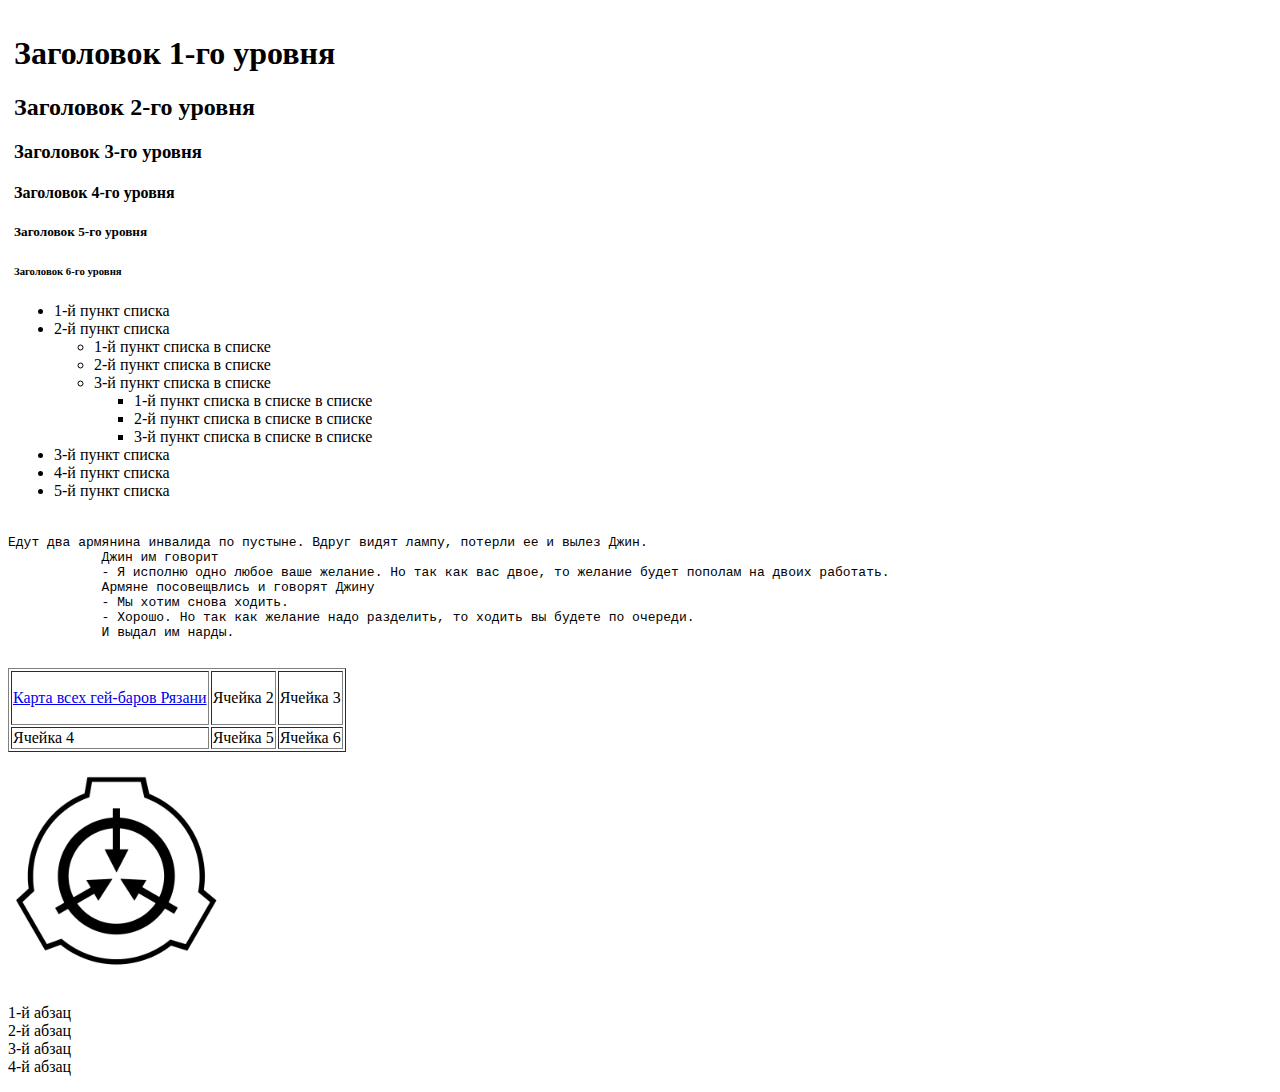
<file: practic/src/ex1_html-css-basics/index.html>
<!DOCTYPE html>
<html lang="en">
  <head>
    <meta charset="UTF-8" />
    <meta http-equiv="X-UA-Compatible" content="IE=edge" />
    <meta name="viewport" content="width=device-width, initial-scale=1.0" />
    <link rel="stylesheet" href="style.css" />
    <title>Первый урок</title>
  </head>
  <body>
    <div class="container">
      <h1>Заголовок 1-го уровня</h1>
      <h2>Заголовок 2-го уровня</h2>
      <h3>Заголовок 3-го уровня</h3>
      <h4>Заголовок 4-го уровня</h4>
      <h5>Заголовок 5-го уровня</h5>
      <h6>Заголовок 6-го уровня</h6>
      <ul>
        <li>1-й пункт списка</li>
        <li>2-й пункт списка
            <ul>
                <li>1-й пункт списка в списке</li>
                <li>2-й пункт списка в списке</li>
                <li>3-й пункт списка в списке
                    <ul>
                        <li>1-й пункт списка в списке в списке</li>
                        <li>2-й пункт списка в списке в списке</li>
                        <li>3-й пункт списка в списке в списке</li>
                    </ul>
                </li>
            </ul>
        <li>3-й пункт списка</li>
        <li>4-й пункт списка</li>
        <li>5-й пункт списка</li>
        </li>
      </ul>
    </div>
    <div class="a">
        <pre>Едут два армянина инвалида по пустыне. Вдруг видят лампу, потерли ее и вылез Джин.
            Джин им говорит
            - Я исполню одно любое ваше желание. Но так как вас двое, то желание будет пополам на двоих работать.
            Армяне посовещвлись и говорят Джину
            - Мы хотим снова ходить.
            - Хорошо. Но так как желание надо разделить, то ходить вы будете по очереди.
            И выдал им нарды.
        </pre>
    </div>
    <div class="b">
        <table border="1">
            <tr>
             <td><p><a href="https://youtu.be/dQw4w9WgXcQ">Карта всех гей-баров Рязани</a></p></td>
             <td>Ячейка 2</td>
             <td>Ячейка 3</td>
            </tr>
            <tr>
             <td>Ячейка 4</td>
             <td>Ячейка 5</td>
             <td>Ячейка 6</td>
           </tr>
          </table>
    </div>
    <p class="c"><img src="1.png" width="216" height="216" alt="Ой, всё"></p>
    <div class="d">
      <p>1-й абзац<br>
        2-й абзац<br>
        3-й абзац<br>
        4-й абзац</p>
    </div>
  </body>
</html>
</file>
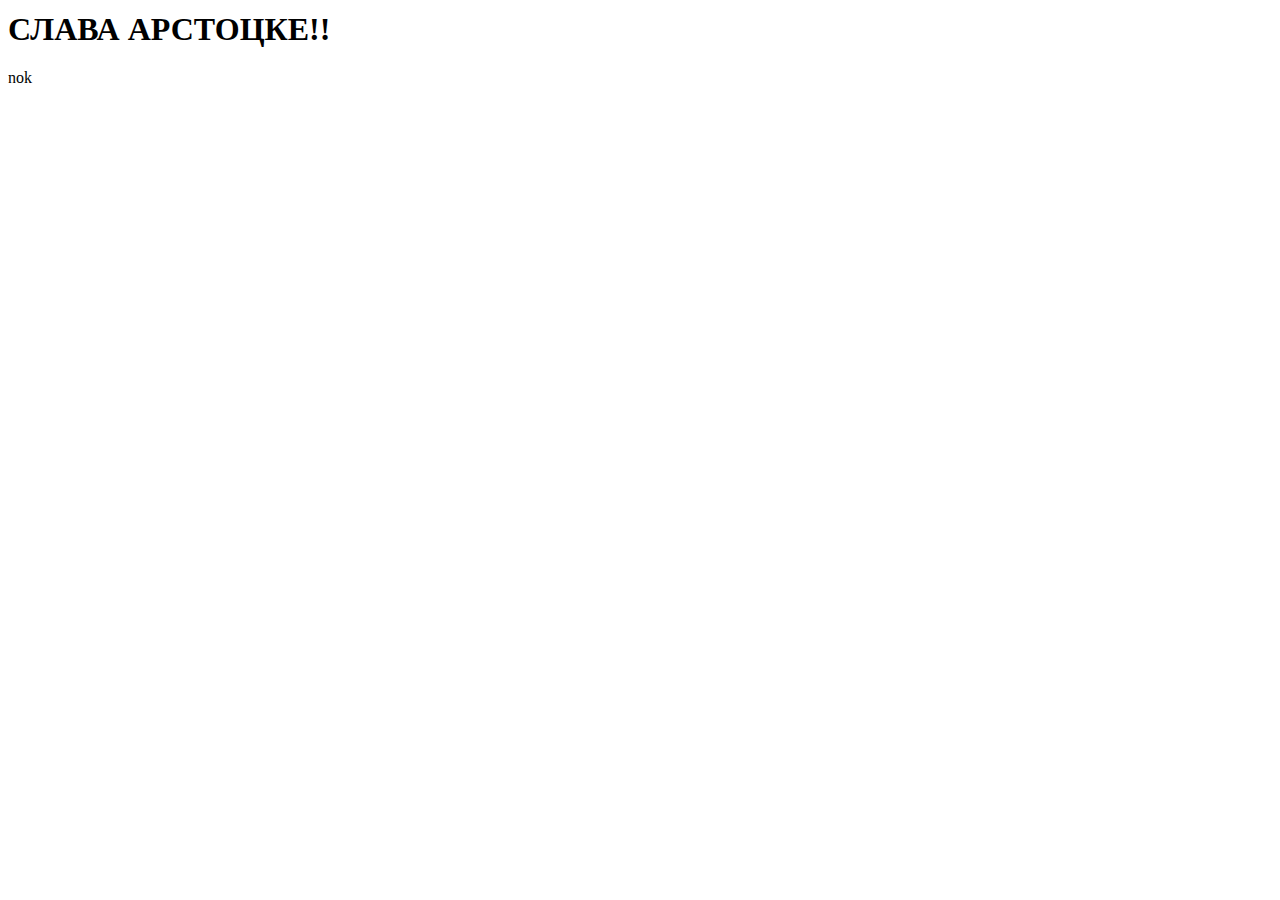
<file: practic/src/ex2_html-css-fundamentals-part1/Index.html>
<!DOCTYPE html>
<html lang="ru">
  <head>
    <meta charset="UTF-8" />
    <meta http-equiv="X-UA-Compatible" content="IE=edge" />
    <meta name="viewport" content="width=device-width, initial-scale=1.0" />
    <link rel="stylesheet" href="style.css" />
    <title>Document</title>
  </head>
  <body>
    <div class="container">
      <div class="conteiner-site">
        <h1>СЛАВА АРСТОЦКЕ!!</h1>
        nok
      </div>
    </div>
  </body>
</html>
</file>
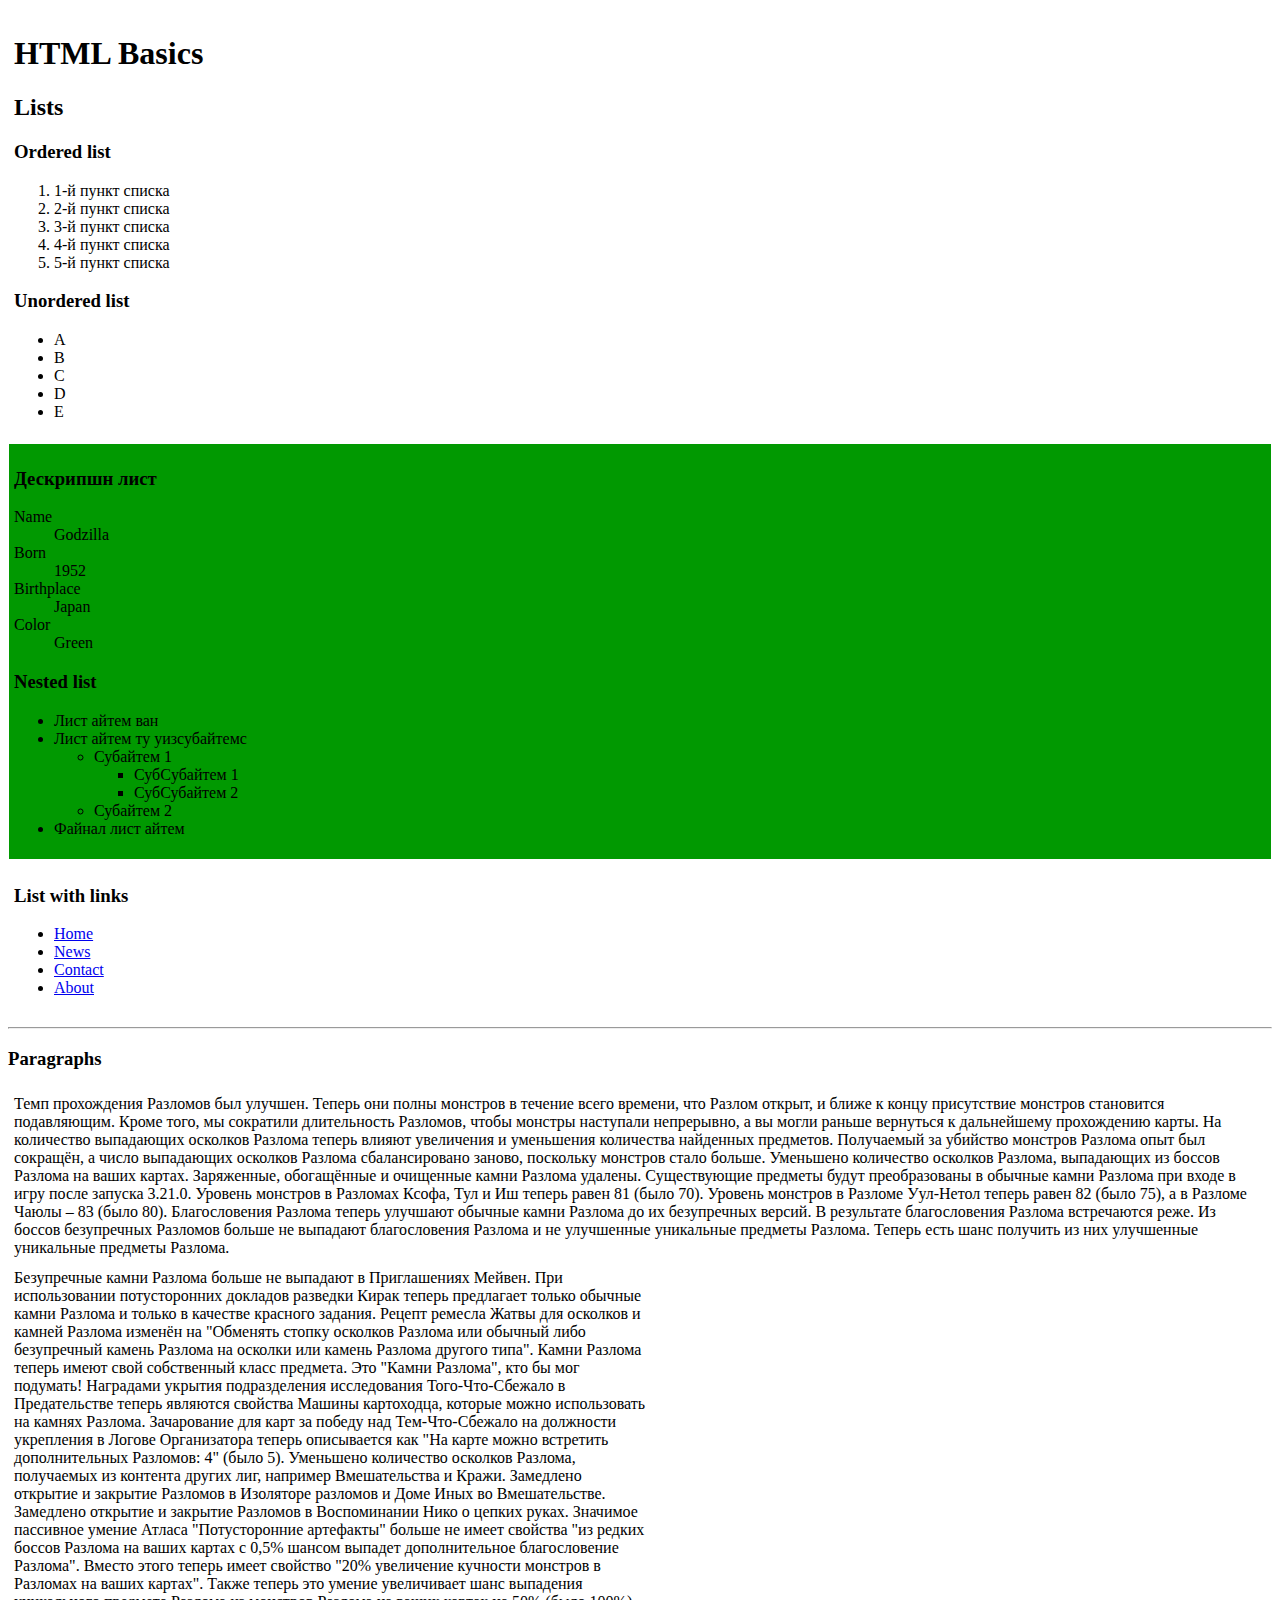
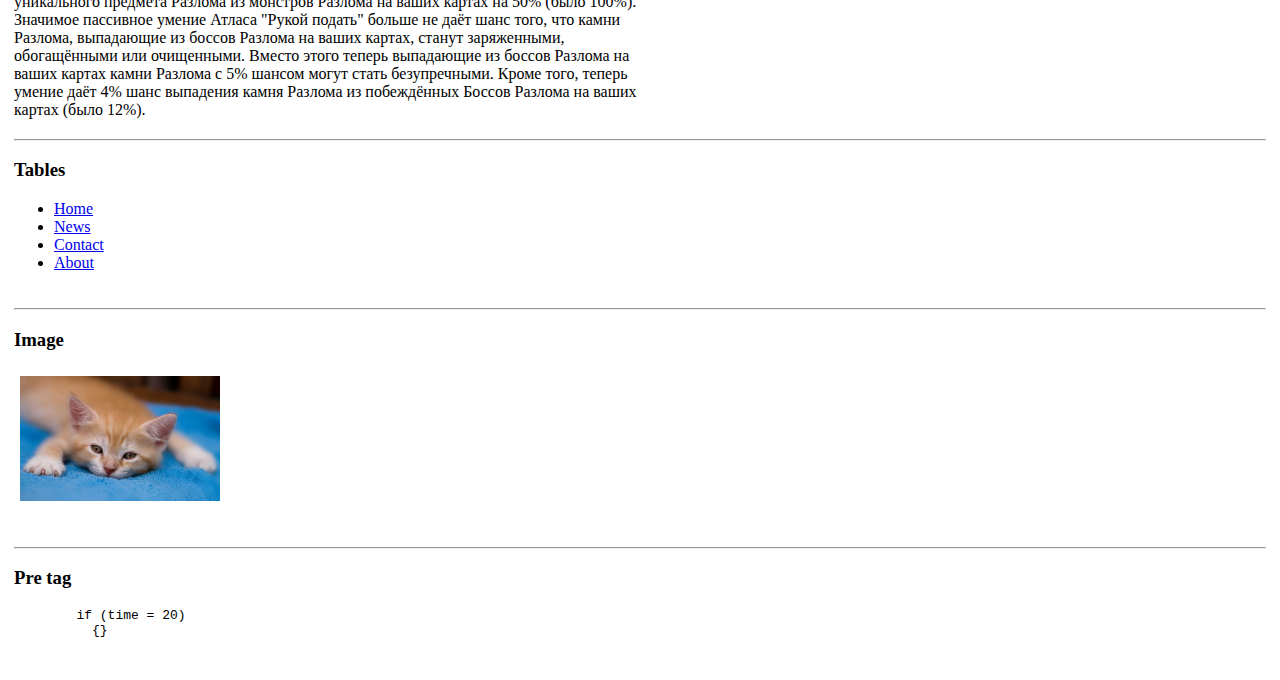
<file: practic/src/ex1_html-css-basics/Gaydex.html>
<!DOCTYPE html>
<html lang="ru">
  <head>
    <meta charset="UTF-8" />
    <meta http-equiv="X-UA-Compatible" content="IE=edge" />
    <meta name="viewport" content="width=device-width, initial-scale=1.0" />
    <link rel="stylesheet" href="style.css" />
    <title>Первый урок (задание 2)</title>
  </head>

  <body>
    <div class="container">
      <h1>HTML Basics</h1>
      <h2>Lists</h2>
      <h3>Ordered list</h3>
      <ol>
        <li>1-й пункт списка</li>
        <li>2-й пункт списка</li>
        <li>3-й пункт списка</li>
        <li>4-й пункт списка</li>
        <li>5-й пункт списка</li>
      </ol>
      <h3>Unordered list</h3>
      <ul>
        <li>A</li>
        <li>B</li>
        <li>C</li>
        <li>D</li>
        <li>E</li>
      </ul>
    </div>

    <div class="container2">
      <h3>Дескрипшн лист</h3>
      <dl>
        <dt>Name</dt>
        <dd>Godzilla</dd>
        <dt>Born</dt>
        <dd>1952</dd>
        <dt>Birthplace</dt>
        <dd>Japan</dd>
        <dt>Color</dt>
        <dd>Green</dd>
      </dl>
      <h3>Nested list</h3>
      <ul>
        <li>Лист айтем ван</li>
        <li>
          Лист айтем ту уизсубайтемс
          <ul>
            <li>
              Субайтем 1
              <ul>
                <li>СубCубайтем 1</li>
                <li>СубСубайтем 2</li>
              </ul>
            </li>
            <li>Субайтем 2</li>
          </ul>
        </li>
        <li>Файнал лист айтем</li>
      </ul>
    </div>

    <div class="container">
      <h3>List with links</h3>
      <ul>
        <li>
          <a href="https://ru.pathofexile.com/trade/search/Crucible">Home</a>
        </li>
        <li><a href="https://ru.pathofexile.com/news">News</a></li>
        <li><a href="https://vk.com/pink_pretty_princess">Contact</a></li>
        <li><a href="https://youtu.be/dQw4w9WgXcQ">About</a></li>
      </ul>
    </div>

    <hr />
    <h3>Paragraphs</h3>

    <div class="container">
      <span>
        Темп прохождения Разломов был улучшен. Теперь они полны монстров в
        течение всего времени, что Разлом открыт, и ближе к концу присутствие
        монстров становится подавляющим. Кроме того, мы сократили длительность
        Разломов, чтобы монстры наступали непрерывно, а вы могли раньше
        вернуться к дальнейшему прохождению карты. На количество выпадающих
        осколков Разлома теперь влияют увеличения и уменьшения количества
        найденных предметов. Получаемый за убийство монстров Разлома опыт был
        сокращён, а число выпадающих осколков Разлома сбалансировано заново,
        поскольку монстров стало больше. Уменьшено количество осколков Разлома,
        выпадающих из боссов Разлома на ваших картах. Заряженные, обогащённые и
        очищенные камни Разлома удалены. Существующие предметы будут
        преобразованы в обычные камни Разлома при входе в игру после запуска
        3.21.0. Уровень монстров в Разломах Ксофа, Тул и Иш теперь равен 81
        (было 70). Уровень монстров в Разломе Уул-Нетол теперь равен 82 (было
        75), а в Разломе Чаюлы – 83 (было 80). Благословения Разлома теперь
        улучшают обычные камни Разлома до их безупречных версий. В результате
        благословения Разлома встречаются реже. Из боссов безупречных Разломов
        больше не выпадают благословения Разлома и не улучшенные уникальные
        предметы Разлома. Теперь есть шанс получить из них улучшенные уникальные
        предметы Разлома.
      </span>
    </div>
    <div class="container21">
      Безупречные камни Разлома больше не выпадают в Приглашениях Мейвен. При
      использовании потусторонних докладов разведки Кирак теперь предлагает
      только обычные камни Разлома и только в качестве красного задания. Рецепт
      ремесла Жатвы для осколков и камней Разлома изменён на "Обменять стопку
      осколков Разлома или обычный либо безупречный камень Разлома на осколки
      или камень Разлома другого типа". Камни Разлома теперь имеют свой
      собственный класс предмета. Это "Камни Разлома", кто бы мог подумать!
      Наградами укрытия подразделения исследования Того-Что-Сбежало в
      Предательстве теперь являются свойства Машины картоходца, которые можно
      использовать на камнях Разлома. Зачарование для карт за победу над
      Тем-Что-Сбежало на должности укрепления в Логове Организатора теперь
      описывается как "На карте можно встретить дополнительных Разломов: 4"
      (было 5). Уменьшено количество осколков Разлома, получаемых из контента
      других лиг, например Вмешательства и Кражи. Замедлено открытие и закрытие
      Разломов в Изоляторе разломов и Доме Иных во Вмешательстве. Замедлено
      открытие и закрытие Разломов в Воспоминании Нико о цепких руках. Значимое
      пассивное умение Атласа "Потусторонние артефакты" больше не имеет свойства
      "из редких боссов Разлома на ваших картах с 0,5% шансом выпадет
      дополнительное благословение Разлома". Вместо этого теперь имеет свойство
      "20% увеличение кучности монстров в Разломах на ваших картах". Также
      теперь это умение увеличивает шанс выпадения уникального предмета Разлома
      из монстров Разлома на ваших картах на 50% (было 100%). Значимое пассивное
      умение Атласа "Рукой подать" больше не даёт шанс того, что камни Разлома,
      выпадающие из боссов Разлома на ваших картах, станут заряженными,
      обогащёнными или очищенными. Вместо этого теперь выпадающие из боссов
      Разлома на ваших картах камни Разлома с 5% шансом могут стать
      безупречными. Кроме того, теперь умение даёт 4% шанс выпадения камня
      Разлома из побеждённых Боссов Разлома на ваших картах (было 12%).
    </div>

    <div class="container">
      <hr />
      <h3>Tables</h3>
      <ul>
        <li>
          <a href="https://ru.pathofexile.com/trade/search/Crucible">Home</a>
        </li>
        <li><a href="https://ru.pathofexile.com/news">News</a></li>
        <li><a href="https://vk.com/pink_pretty_princess">Contact</a></li>
        <li><a href="https://youtu.be/dQw4w9WgXcQ">About</a></li>
      </ul>
    </div>

    <div class="container">
      <hr />
      <h3>Image</h3>
      <p class="container">
        <img src="123333.jpg" width="200" height="125" alt="Ой, всё" />
      </p>
    </div>

    <div class="container">
      <hr />
      <h3>Pre tag</h3>
      <pre>
        if (time = 20)
          {}
      </pre>
    </div>
  </body>
</html>
</file>
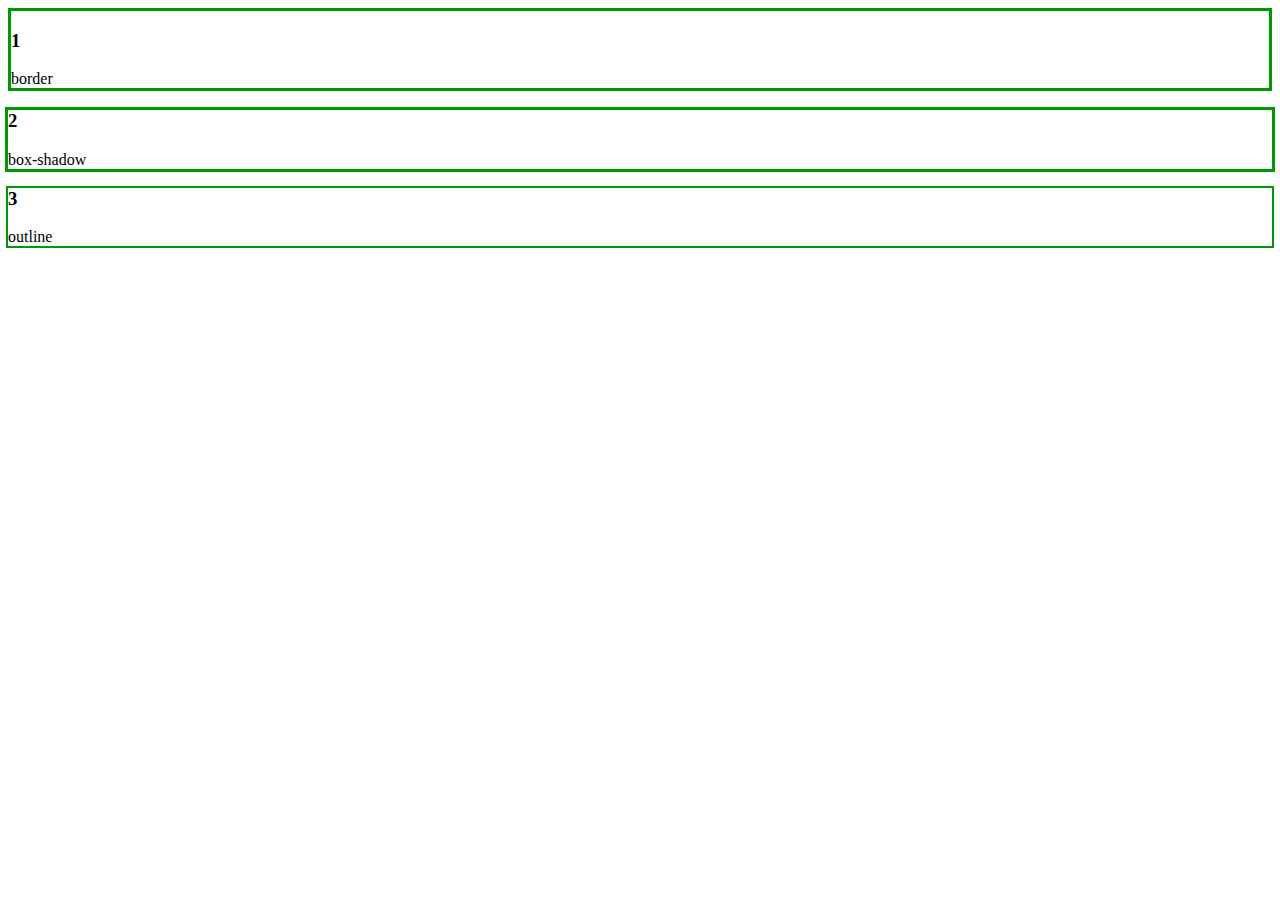
<file: practic/src/ex1_html-css-basics/Index3.html>
<!DOCTYPE html>
<html lang="ru">
  <head>
    <meta charset="UTF-8" />
    <meta http-equiv="X-UA-Compatible" content="IE=edge" />
    <meta name="viewport" content="width=device-width, initial-scale=1.0" />
    <link rel="stylesheet" href="style.css" />
    <title>Первый урок (задание 2)</title>
  </head>

  <body>
    <div class="uno">
      <h3>1</h3>
      border
    </div>

    <div class="dos">
      <h3>2</h3>
      box-shadow
    </div>

    <div class="tres">
      <h3>3</h3>
      outline
    </div>
  </body>
</html>
</file>
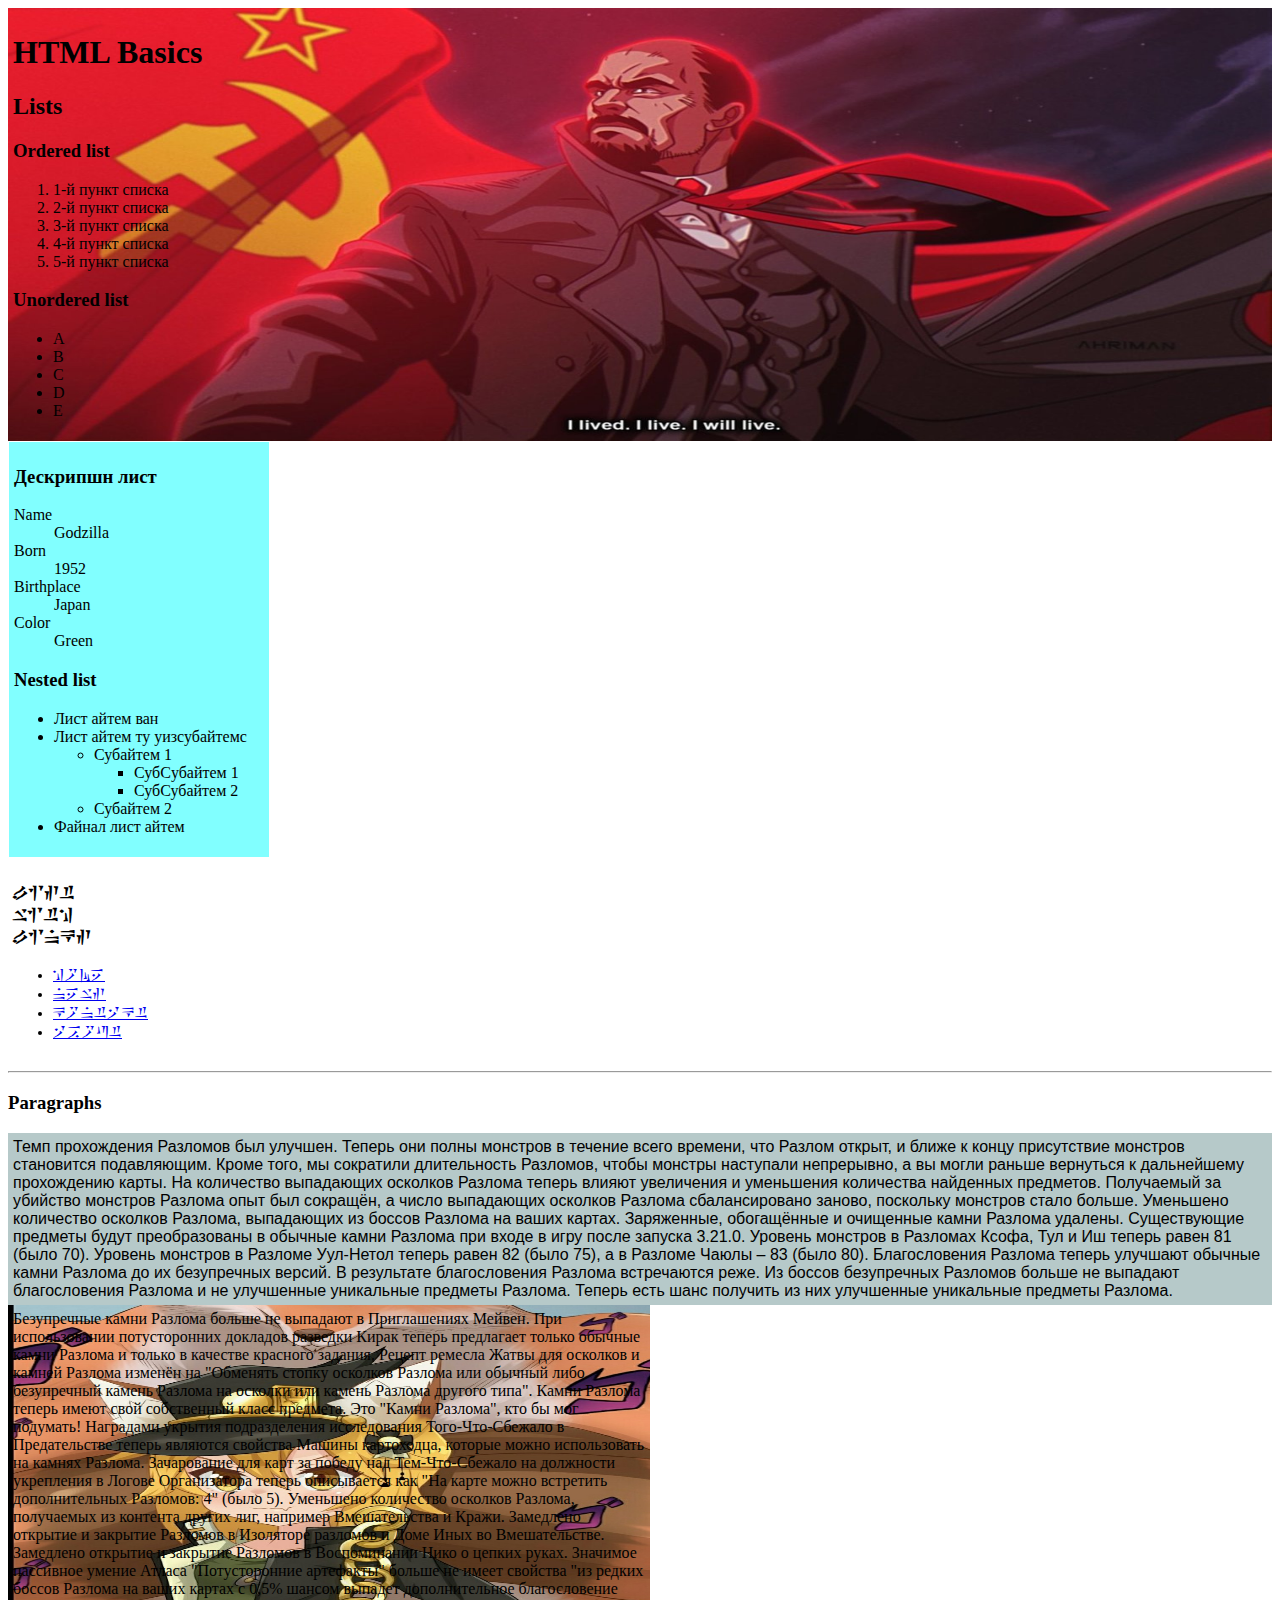
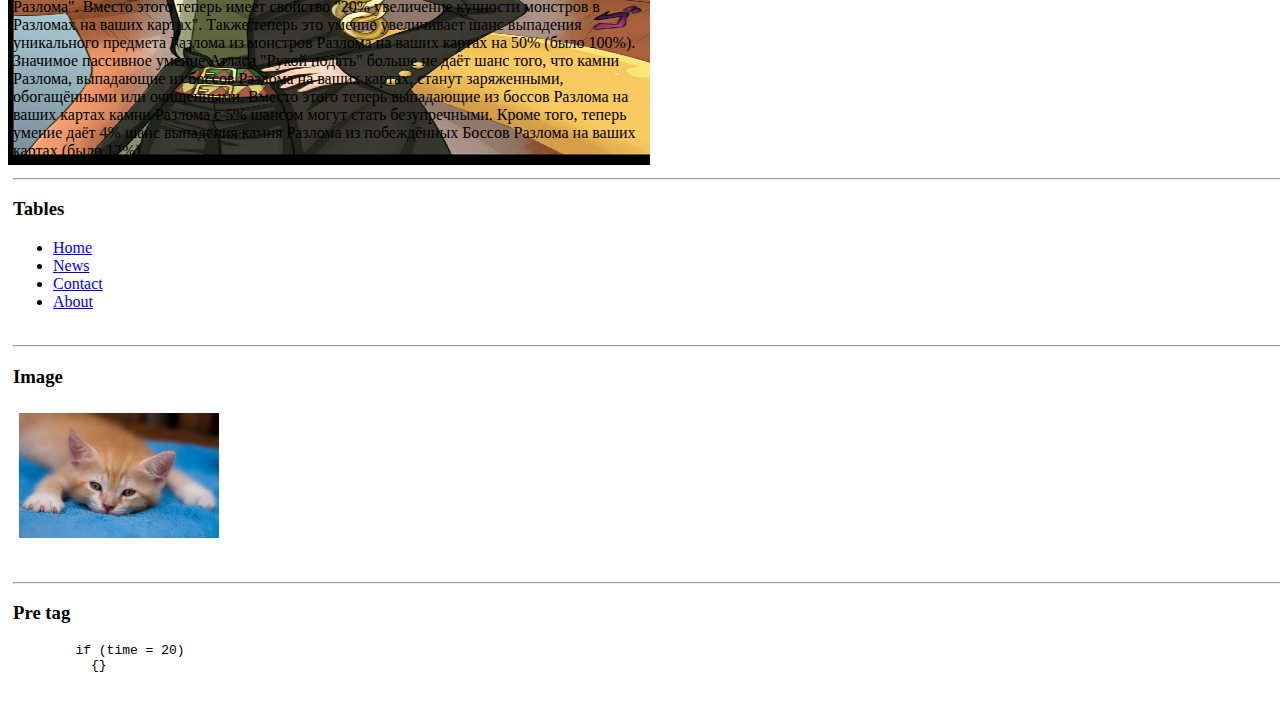
<file: practic/src/ex1_html-css-basics/index4.html>
<!DOCTYPE html>
<html lang="ru">
  <head>
    <meta charset="UTF-8" />
    <meta http-equiv="X-UA-Compatible" content="IE=edge" />
    <meta name="viewport" content="width=device-width, initial-scale=1.0" />
    <link rel="stylesheet" href="style.css" />
    <title>Первый урок (задание 2)</title>
  </head>

  <body>
    <div class="eins">
      <h1>HTML Basics</h1>
      <h2>Lists</h2>
      <h3>Ordered list</h3>
      <ol>
        <li>1-й пункт списка</li>
        <li>2-й пункт списка</li>
        <li>3-й пункт списка</li>
        <li>4-й пункт списка</li>
        <li>5-й пункт списка</li>
      </ol>
      <h3>Unordered list</h3>
      <ul>
        <li>A</li>
        <li>B</li>
        <li>C</li>
        <li>D</li>
        <li>E</li>
      </ul>
    </div>

    <div class="zwei">
      <h3>Дескрипшн лист</h3>
      <dl>
        <dt>Name</dt>
        <dd>Godzilla</dd>
        <dt>Born</dt>
        <dd>1952</dd>
        <dt>Birthplace</dt>
        <dd>Japan</dd>
        <dt>Color</dt>
        <dd>Green</dd>
      </dl>
      <h3>Nested list</h3>
      <ul>
        <li>Лист айтем ван</li>
        <li>
          Лист айтем ту уизсубайтемс
          <ul>
            <li>
              Субайтем 1
              <ul>
                <li>СубCубайтем 1</li>
                <li>СубСубайтем 2</li>
              </ul>
            </li>
            <li>Субайтем 2</li>
          </ul>
        </li>
        <li>Файнал лист айтем</li>
      </ul>
    </div>

    <div class="sechs">
      <h3>List with links</h3>
      <ul>
        <li>
          <a href="https://ru.pathofexile.com/trade/search/Crucible">Home</a>
        </li>
        <li><a href="https://ru.pathofexile.com/news">News</a></li>
        <li><a href="https://vk.com/pink_pretty_princess">Contact</a></li>
        <li><a href="https://youtu.be/dQw4w9WgXcQ">About</a></li>
      </ul>
    </div>

    <hr />
    <h3>Paragraphs</h3>

    <div class="vier">
      <span>
        Темп прохождения Разломов был улучшен. Теперь они полны монстров в
        течение всего времени, что Разлом открыт, и ближе к концу присутствие
        монстров становится подавляющим. Кроме того, мы сократили длительность
        Разломов, чтобы монстры наступали непрерывно, а вы могли раньше
        вернуться к дальнейшему прохождению карты. На количество выпадающих
        осколков Разлома теперь влияют увеличения и уменьшения количества
        найденных предметов. Получаемый за убийство монстров Разлома опыт был
        сокращён, а число выпадающих осколков Разлома сбалансировано заново,
        поскольку монстров стало больше. Уменьшено количество осколков Разлома,
        выпадающих из боссов Разлома на ваших картах. Заряженные, обогащённые и
        очищенные камни Разлома удалены. Существующие предметы будут
        преобразованы в обычные камни Разлома при входе в игру после запуска
        3.21.0. Уровень монстров в Разломах Ксофа, Тул и Иш теперь равен 81
        (было 70). Уровень монстров в Разломе Уул-Нетол теперь равен 82 (было
        75), а в Разломе Чаюлы – 83 (было 80). Благословения Разлома теперь
        улучшают обычные камни Разлома до их безупречных версий. В результате
        благословения Разлома встречаются реже. Из боссов безупречных Разломов
        больше не выпадают благословения Разлома и не улучшенные уникальные
        предметы Разлома. Теперь есть шанс получить из них улучшенные уникальные
        предметы Разлома.
      </span>
    </div>
    <div class="fünf">
      Безупречные камни Разлома больше не выпадают в Приглашениях Мейвен. При
      использовании потусторонних докладов разведки Кирак теперь предлагает
      только обычные камни Разлома и только в качестве красного задания. Рецепт
      ремесла Жатвы для осколков и камней Разлома изменён на "Обменять стопку
      осколков Разлома или обычный либо безупречный камень Разлома на осколки
      или камень Разлома другого типа". Камни Разлома теперь имеют свой
      собственный класс предмета. Это "Камни Разлома", кто бы мог подумать!
      Наградами укрытия подразделения исследования Того-Что-Сбежало в
      Предательстве теперь являются свойства Машины картоходца, которые можно
      использовать на камнях Разлома. Зачарование для карт за победу над
      Тем-Что-Сбежало на должности укрепления в Логове Организатора теперь
      описывается как "На карте можно встретить дополнительных Разломов: 4"
      (было 5). Уменьшено количество осколков Разлома, получаемых из контента
      других лиг, например Вмешательства и Кражи. Замедлено открытие и закрытие
      Разломов в Изоляторе разломов и Доме Иных во Вмешательстве. Замедлено
      открытие и закрытие Разломов в Воспоминании Нико о цепких руках. Значимое
      пассивное умение Атласа "Потусторонние артефакты" больше не имеет свойства
      "из редких боссов Разлома на ваших картах с 0,5% шансом выпадет
      дополнительное благословение Разлома". Вместо этого теперь имеет свойство
      "20% увеличение кучности монстров в Разломах на ваших картах". Также
      теперь это умение увеличивает шанс выпадения уникального предмета Разлома
      из монстров Разлома на ваших картах на 50% (было 100%). Значимое пассивное
      умение Атласа "Рукой подать" больше не даёт шанс того, что камни Разлома,
      выпадающие из боссов Разлома на ваших картах, станут заряженными,
      обогащёнными или очищенными. Вместо этого теперь выпадающие из боссов
      Разлома на ваших картах камни Разлома с 5% шансом могут стать
      безупречными. Кроме того, теперь умение даёт 4% шанс выпадения камня
      Разлома из побеждённых Боссов Разлома на ваших картах (было 12%).
    </div>

    <div class="sieben">
      <hr />
      <h3>Tables</h3>
      <ul>
        <li>
          <a href="https://ru.pathofexile.com/trade/search/Crucible">Home</a>
        </li>
        <li><a href="https://ru.pathofexile.com/news">News</a></li>
        <li><a href="https://vk.com/pink_pretty_princess">Contact</a></li>
        <li><a href="https://youtu.be/dQw4w9WgXcQ">About</a></li>
      </ul>
    </div>

    <div class="sieben">
      <hr />
      <h3>Image</h3>
      <p class="container">
        <img src="123333.jpg" width="200" height="125" alt="Ой, всё" />
      </p>
    </div>

    <div class="sieben">
      <hr />
      <h3>Pre tag</h3>
      <pre>
        if (time = 20)
          {}
      </pre>
    </div>
  </body>
</html>
</file>
<file: practic/src/ex1_html-css-basics/style.css>
@font-face {
    font-family: Daedra;
    src: url(fonts/Daedra.ttf);
    font-family: Balgruf;
    src: url(fonts/Balgruf.ttf);
    font-family: Dovahkiin;
    src: url(fonts/Dovahkiin.ttf);
}

.container {
    border: 1px solid hsl(0, 0%, 100%);
    padding: 5px;
}

.container2 {
    border: 1px solid hsl(0, 0%, 100%);
    padding: 5px;
    background: #019901;
}

.container21 {
    border: 1px solid hsl(0, 0%, 100%);
    padding: 5px;
    width: 50%;
}

.container-second {
    width: 40%;
}

/*Задание 3*/
.uno {
    border: 3px solid #019901;
}

.dos {
    box-shadow: 0 0 0 3px #019901;
}

.tres {
    outline: 2px solid #019901;
}

/*задание 4*/
.eins {
    padding: 5px;
    background-image: url('2.jpg');
    background-position: center;
    background-size: 100% 100%;
}

.zwei {
    border: 1px solid hsl(0, 0%, 100%);
    padding: 5px;
    background: #00ffff7e;
    width: 250px;
}

.drei {
    padding: 5px;
    background-image: url('3.jpg');
    background-position: center;
    background-size: 100% 100%;
}

.vier {
    padding: 5px;
    background: #6c91917e;
    font-family: Arial;
}

.fünf {
    padding: 5px;
    width: 50%;
    background-image: url('4.jpg');
    background-position: center;
    background-size: 100% 100%;
}

.sechs {
    padding: 5px;
    width: 10%;
    font-family: Dovahkiin;
}

.sieben {
    padding: 5px;
    width: 120%;
}

.acht {
    padding: 5px;
    width: 200px;
}

.neun {
    padding: 5px;
    width: 50%;
}

.zehn {
    padding: 5px;
    width: 50%;
}
</file>
<file: practic/src/ex2_html-css-fundamentals-part1/style.css>
.container {
    display: flex;
    align-items: center;
    width: 100%;
    height: 60px;
}

.container-site {
    width: 100%;
    background: green;
    padding: 0px 20px;
    border: 2px solid black;
}
</file>
